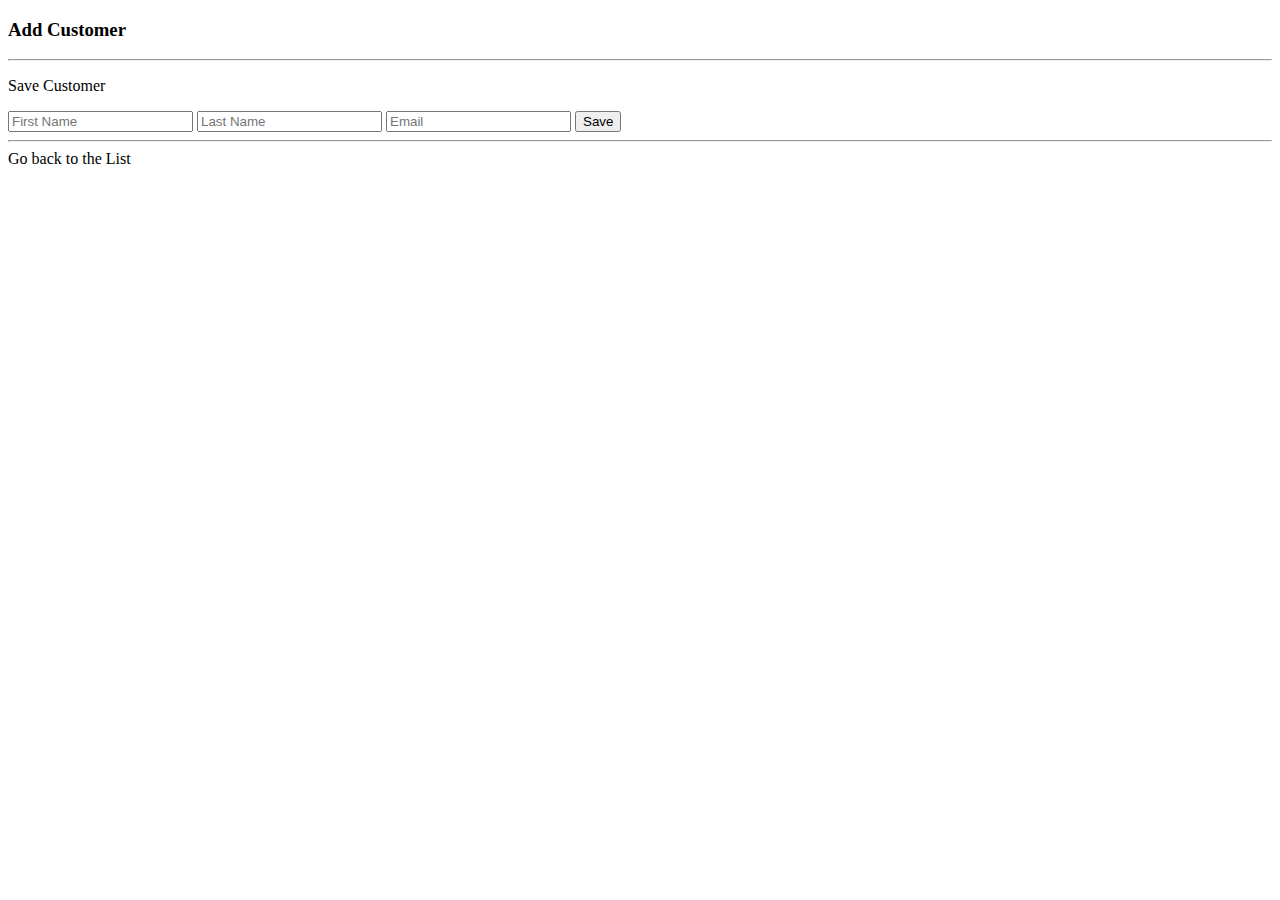
<file: springboot-thymeleaf-hib/src/main/resources/templates/customer-form.html>
<!DOCTYPE html>
<html xmlns:th="http://www.thymeleaf.org">

<head>
<meta charset="utf-8">
<meta name="viewport" content="width=device-width, initial-scale=1">

<!-- Bootstrap CSS -->
<link
	href="https://cdn.jsdelivr.net/npm/bootstrap@5.1.3/dist/css/bootstrap.min.css"
	rel="stylesheet"
	integrity="sha384-1BmE4kWBq78iYhFldvKuhfTAU6auU8tT94WrHftjDbrCEXSU1oBoqyl2QvZ6jIW3"
	crossorigin="anonymous">

<title>Save Customer</title>
</head>
<body>
	<div class="container">
		<h3>Add Customer</h3>
		<hr>
		<p class="h4 mb-4">Save Customer</p>
		<form action="#" th:action="@{/customers/save}" th:object="${customer}" method="POST">
			<input type="hidden" th:field="*{id}" />
			<input type="text" th:field="*{firstName}" class="form-control mb-4 col-4" placeholder="First Name">
			<input type="text" th:field="*{lastName}" class="form-control mb-4 col-4" placeholder="Last Name">
			<input type="text" th:field="*{email}" class="form-control mb-4 col-4" placeholder="Email">
			<button type="submit" class="btn btn-info col-2">Save</button>
		</form>
		<hr>
		<a th:href="@{/customers/list}">Go back to the List</a>
	</div>

</body>
</html>
</file>
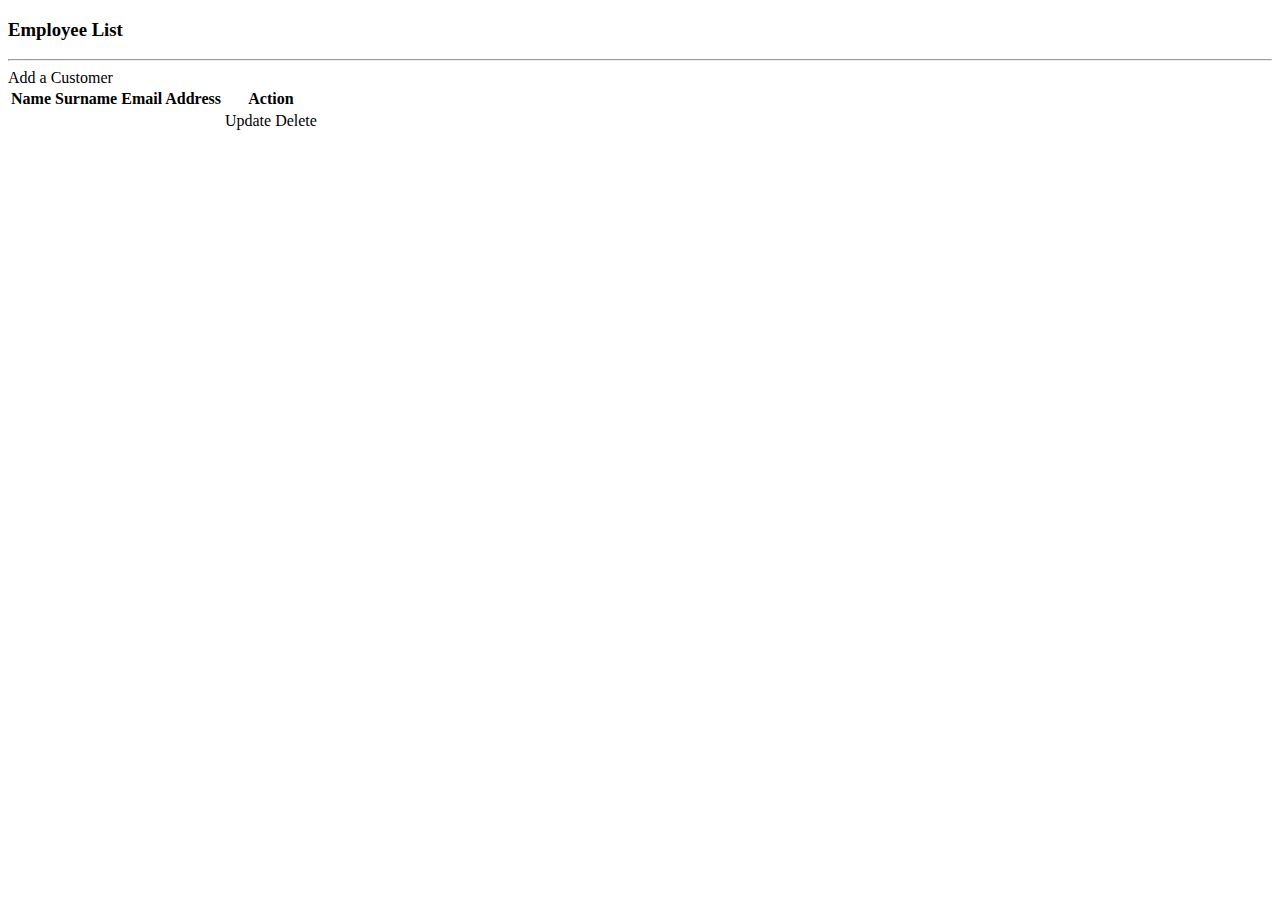
<file: springboot-thymeleaf-hib/src/main/resources/templates/list-customers.html>
<!DOCTYPE html>
<html xmlns:th="http://www.thymeleaf.org">

<head>
<meta charset="utf-8">
<meta name="viewport" content="width=device-width, initial-scale=1">

<!-- Bootstrap CSS -->
<link
	href="https://cdn.jsdelivr.net/npm/bootstrap@5.1.3/dist/css/bootstrap.min.css"
	rel="stylesheet"
	integrity="sha384-1BmE4kWBq78iYhFldvKuhfTAU6auU8tT94WrHftjDbrCEXSU1oBoqyl2QvZ6jIW3"
	crossorigin="anonymous">

<title>Customer List</title>
</head>
<body>

	<div class="container">
		<h3>Employee List</h3>
		<hr>

		<a th:href="@{/customers/showFormForAdd}" class="btn btn-primary btn-sm mb-3">Add a Customer</a>

		<table class="table table-bordered table-striped">
			<thead class="thead-dark">
				<tr>
					<th>Name</th>
					<th>Surname</th>
					<th>Email Address</th>
					<th>Action</th>
				</tr>
			</thead>
			<tbody>
				<tr th:each="currentCustomer: ${customers}">
					<td th:text="${currentCustomer.firstName}"></td>
					<td th:text="${currentCustomer.lastName}"></td>
					<td th:text="${currentCustomer.email}"></td>
					<td>
						<a th:href="@{/customers/showFormForUpdate(customerId=${currentCustomer.id})}" class="btn btn-info btn-sm">Update</a>
						<a th:href="@{/customers/delete(customerId=${currentCustomer.id})}" class="btn btn-danger btn-sm">Delete</a>
					</td>
				</tr>
			</tbody>
		</table>
	</div>
</body>

</html>
</file>
